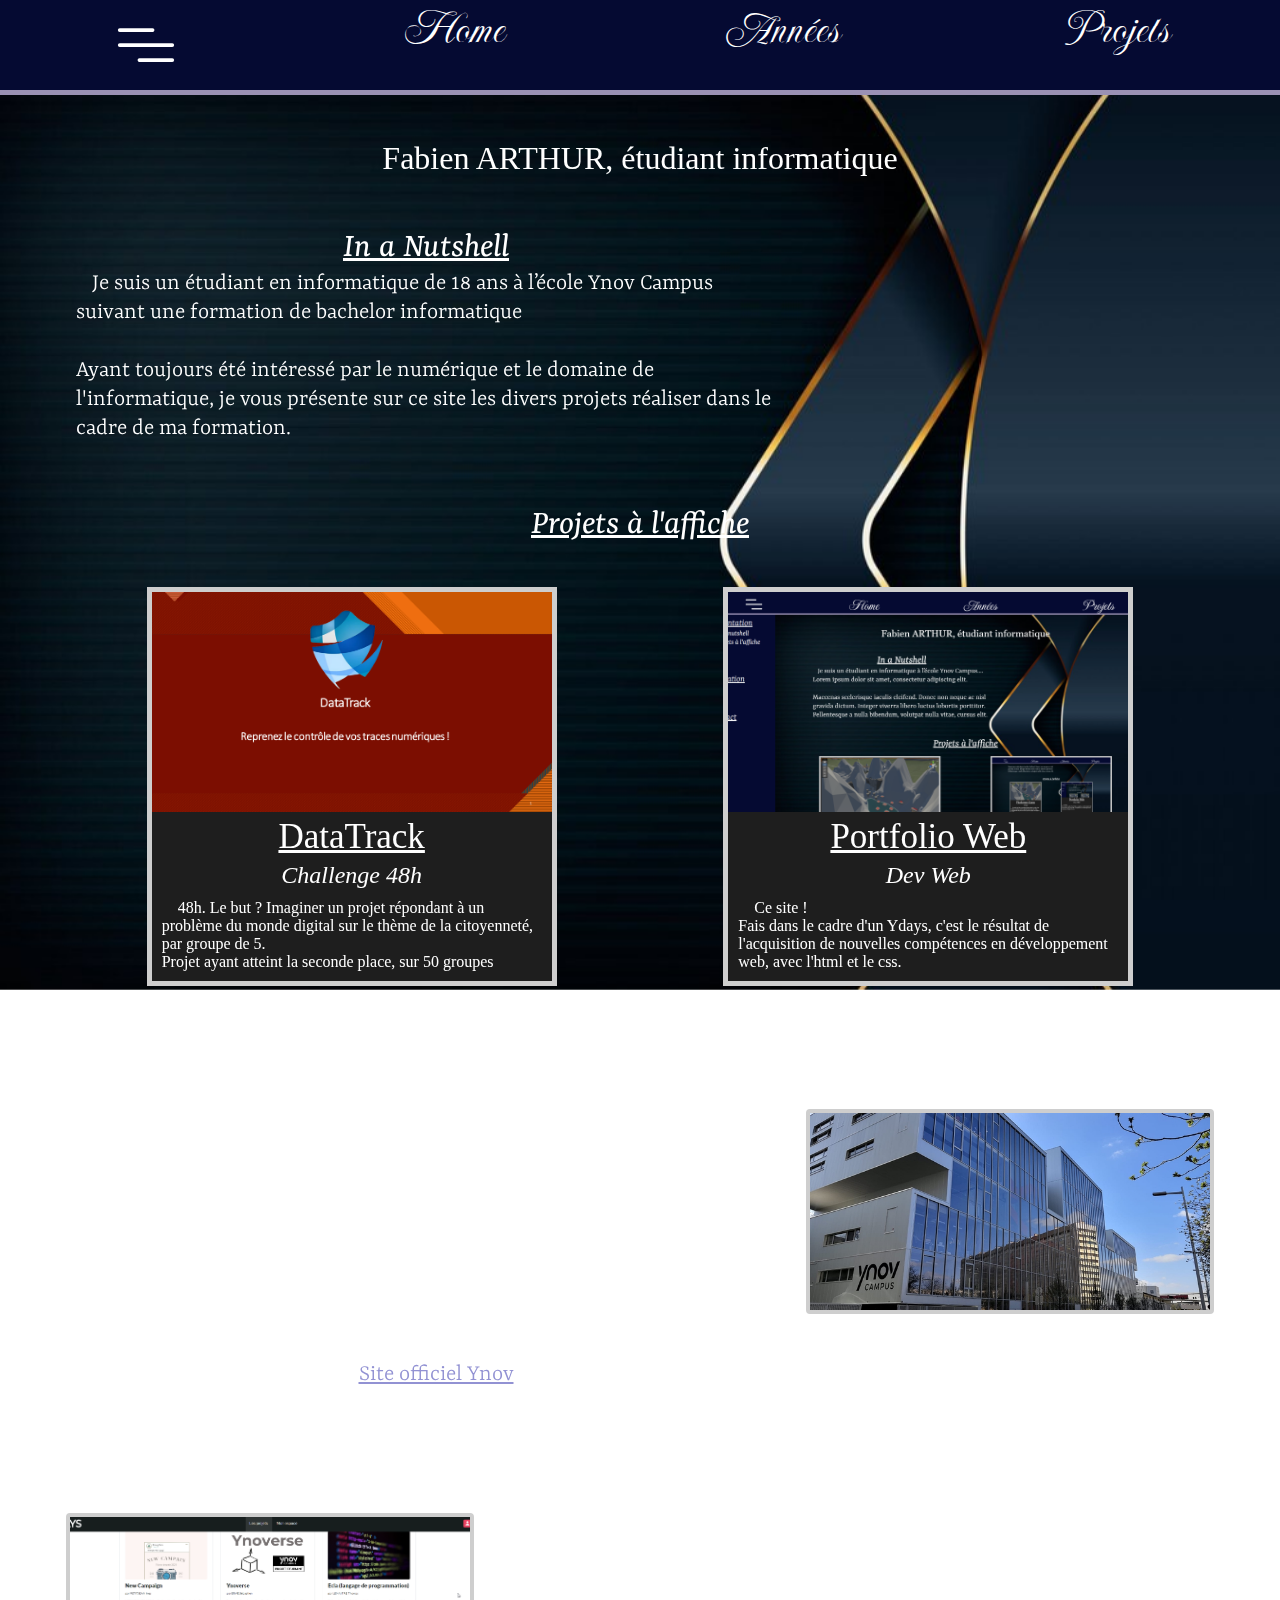
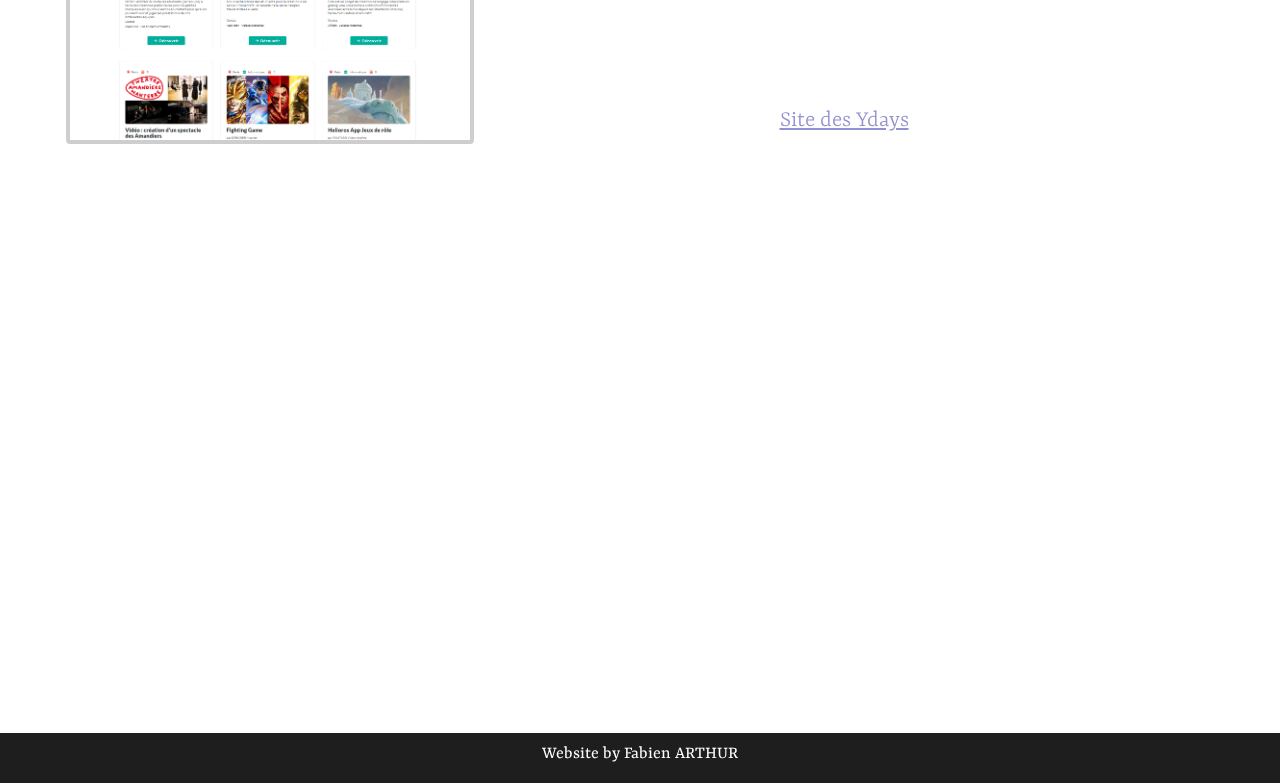
<file: index.html>
<!DOCTYPE html>
<html lang="fr">
<head>
    <meta charset="UTF-8">
    <meta http-equiv="X-UA-Compatible" content="IE=edge">
    <meta name="viewport" content="width=device-width, initial-scale=1.0">
    <title>Portfolio | Fabien ARTHUR</title>
    <link rel="stylesheet" href="./assets/CSS/style.css">
    <script src="./code/main.js"></script>
</head>
<body>
    <navbar>
        <button id="burger_menu_icon" onclick="sideMenu()">
            <svg width="90px" height="90px" viewBox="0 0 24 24" fill="none" xmlns="http://www.w3.org/2000/svg" stroke="#ffffff">
                <g id="SVGRepo_bgCarrier" stroke-width="0"></g>
                <g id="SVGRepo_tracerCarrier" stroke-linecap="round" stroke-linejoin="round"></g>
                <g id="SVGRepo_iconCarrier"> <path d="M5 8H13.75M5 12H19M10.25 16L19 16" stroke="#ffffff" stroke-linecap="round" stroke-linejoin="round"></path> 
                </g>
            </svg>
        </button>
        <div class="btnNavText">
            <a href="./index.html">Home</a>
            <div class="dropDownList">
            </div>
        </div>
        <div class="btnNavText">
            <a class="unclickable">Années</a>
            <div class="dropDownList">
                <a href="./annees/bachelor1.html">Bachelor 1</a>
            </div>
        </div>
        <div class="btnNavText">
            <a class="unclickable">Projets</a>
            <div class="dropDownList">
                <a href="./index.html">DevWeb</a>
                <a href="./index.html">Golang</a>
                <a href="./index.html">Linux</a>
                <a href="./index.html">Unity / Unreal</a>
            </div>
        </div>
    </navbar>
    <div id="sideMenu" class="sideMenuClose">
        <div class="sideMenuSubMenu">
            <button class="sideMenuTitle" onclick="goTo('mainWindow')">Présentation</button>
            <div class="sideMenuSubMenuItem">
                <button onclick="goTo('inANutshell')">In a nutshell</button>
                <button onclick="goTo('projetsAffiche')">Projets à l'affiche</button>
            </div>
        </div>
        <div class="sideMenuSubMenu">
            <button class="sideMenuTitle" onclick="goTo('formationTitle')">Formation</button>
            <div class="sideMenuSubMenuItem">
                <button onclick="goTo('ydays')">Ydays</button>
                <button onclick="goTo('competencesTitle')">Compétences</button>
                
            </div>
        </div>
        <div class="sideMenuSubMenu">
            <button class="sideMenuTitle" onclick="goTo('contactTitle')">Contact</button>
            <div class="sideMenuSubMenuItem">
            </div>
        </div>
    </div>

    <main>
        <img id="background_img" class="Full" src="./assets/Images/Background/modern-design-with-light-golden-line_67845-488.jpg">
        <div id="mainWindow" class="Full">
            <h1>Fabien ARTHUR, étudiant informatique</h1>
            <div class="left blockText">
                <h2 id="inANutshell">In a Nutshell</h2>
                <p>&emsp;Je suis un étudiant en informatique de 18 ans à l’école Ynov Campus suivant une formation de bachelor informatique
                    <br><br>
                    Ayant toujours été intéressé par le numérique et le domaine de l'informatique, je vous présente sur ce site les divers projets réaliser dans le cadre de ma formation.
                </p>
            </div>
            <div class="middleTitle" id="projetsAffiche">Projets à l'affiche
            </div>
            <div class="projectGrid">
                <a class="projectCard" id="challenge48h" href="./projets/dataTrack.html">
                    <img src="./assets/projets/dataTrack/dataTrack_title.png" alt="dataTrack_title">
                    <div class="textProjectCard">
                        <h3>DataTrack</h3>
                        <h4>Challenge 48h</h4>
                        <p>&emsp;48h. Le but ? Imaginer un projet répondant à un problème du monde digital sur le thème de la citoyenneté, par groupe de 5.<br>Projet ayant atteint la seconde place, sur 50 groupes</p>
                    </div>
                </a>
                <a class="projectCard" href="#">
                    <img src="./assets/projets/Portfolio Web/Home.png" alt="portfolioWeb">
                    <div class="textProjectCard">
                        <h3>Portfolio Web</h3>
                        <h4>Dev Web</h4>
                        <p>&emsp;Ce site !<br> Fais dans le cadre d'un Ydays, c'est le résultat de l'acquisition de nouvelles compétences en développement web, avec l'html et le css.</p>
                    </div>
                </a>
            </div>
            <div class="middleTitle" id="formationTitle">Formation</div>
            <div class="alignInside">
                <div class="left blockText">
                    &emsp;Après un baccalauréat spécialité Numériques & Sciences Informatiques et Mathématiques, mention très bien au lycée Paul Lapie à Courbevoie, j'ai commencé à suivre une formation de bachelor informatique à Paris Ynov Campus, situé 12 rue Anatole France à Nanterre.
                    <br><br>
                    Cette école du numérique à pour particularité d'être très centré sur le travail collectif et la création de projets concrets, comme le montre ce portfolio.
                    <a href="https://www.ynov-paris.com/">Site officiel Ynov</a>
                </div>
                <img src="./assets/Images/Other/YnovExterior.jpg">
            </div>
            <div class="middleTitle" id="Ydays">Ydays</div>
            <div class="alignInside">
                <img src="./assets/Images/Other/ydays_exemple.png">
                <div class="right blockText">
                    &emsp;Les Ydays sont une initiative d'Ynov réservant tous les mercredis pour des projets multi-filières, aboutissant en générale à deux projets variés en fin d'année.
                    <br>Les étudiants en choisissent deux qu'ils feront tout au long de l'année, cela pouvant être la création d'une application, des concours de CTF, ou encore la création d'un langage de programmation ! (Ecla).
                    <br><a href="https://ydays.ynov.com/projects">Site des Ydays</a>
                
                </div>
            </div>

            <div class="middleTitle" id="competencesTitle">Compétences</div>
            <div class="competencesList">
                <ul>
                    Langages ;
                    <li>- Go</li>
                    <li>- Js/html/css</li>
                    <li>- Java</li>
                    <li>- ~ Python</li>
                </ul>
                <ul>
                    Outils ; 
                    <li>- Github</li>

                </ul>
                <ul>
                    Divers ;
                    <li>- Basique de Linux</li>
                    <li>- Réseaux / configuration basique Cisco</li>
                </ul>
            </div>

            <div class="middleTitle" id="contactTitle">Contact</div>
            <ul class="contactList">
                <li>Adresse : 17 Boulevard de la République</li>
                <li>Ville : La Garenne Colombes (92250), France</li>
                <li>Email : fabien.arthur@ynov.com</li>
                <li>Tel : 07 12 34 56 78 90</li>
            </ul>
        </div>
    </main>
    <footer>
        <div class="alignInside">
            <span>Website by Fabien ARTHUR</span>
            <!--<span>Dans le cadre d'une formation à Paris Ynov Campus</span>-->
        </div>
    </footer>
</body>

</html>
</file>
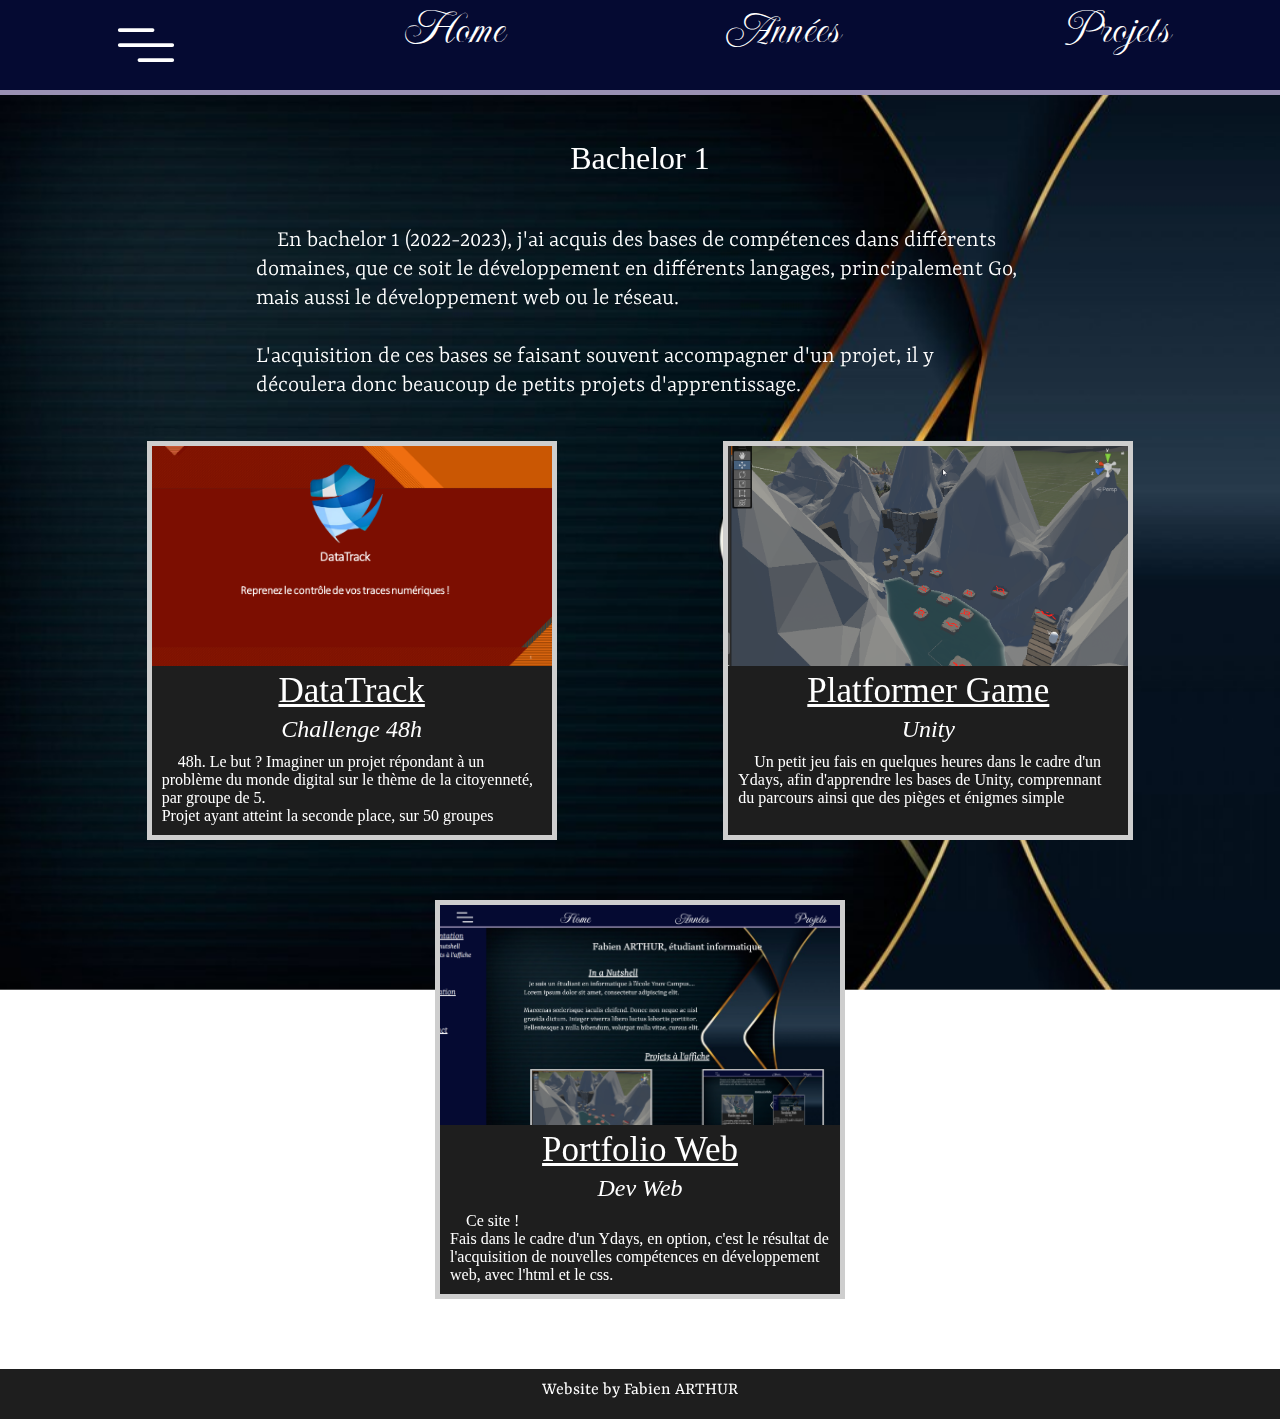
<file: annees/bachelor1.html>
<!DOCTYPE html>
<html lang="fr">
<head>
    <meta charset="UTF-8">
    <meta http-equiv="X-UA-Compatible" content="IE=edge">
    <meta name="viewport" content="width=device-width, initial-scale=1.0">
    <title>Portfolio | Fabien ARTHUR</title>
    <link rel="stylesheet" href="../assets/CSS/style.css">
    <script src="../code/main.js"></script>
</head>
<body>
    <navbar>
        <button id="burger_menu_icon" onclick="sideMenu()">
            <svg width="90px" height="90px" viewBox="0 0 24 24" fill="none" xmlns="http://www.w3.org/2000/svg" stroke="#ffffff">
                <g id="SVGRepo_bgCarrier" stroke-width="0"></g>
                <g id="SVGRepo_tracerCarrier" stroke-linecap="round" stroke-linejoin="round"></g>
                <g id="SVGRepo_iconCarrier"> <path d="M5 8H13.75M5 12H19M10.25 16L19 16" stroke="#ffffff" stroke-linecap="round" stroke-linejoin="round"></path> 
                </g>
            </svg>
        </button>
        <div class="btnNavText">
            <a href="../index.html">Home</a>
            <div class="dropDownList">
            </div>
        </div>
        <div class="btnNavText">
            <a class="unclickable">Années</a>
            <div class="dropDownList">
                <a href="./bachelor1.html">Bachelor 1</a>
            </div>
        </div>
        <div class="btnNavText">
            <a class="unclickable">Projets</a>
            <div class="dropDownList">
                <a href="../index.html">DevWeb</a>
                <a href="../index.html">Golang</a>
                <a href="../index.html">Linux</a>
                <a href="../index.html">Unity / Unreal</a>
            </div>
        </div>
    </navbar>
    <div id="sideMenu" class="sideMenuClose">
        <div class="sideMenuSubMenu">
            <button class="sideMenuTitle" onclick="goTo('bachelor1Title')">Bachelor 1</button>
            <div class="sideMenuSubMenuItem">
                <button onclick="goTo('challenge48h')">Challenge 48h</button>
                <button onclick="goTo('devWeb')">Dev Web</button>
                <button onclick="goTo('Unity')">Unity</button>
            </div>
        </div>
    </div>

    <main>
        <img id="background_img" class="Full" src="../assets/Images/Background/modern-design-with-light-golden-line_67845-488.jpg">
        <div id="mainWindow" class="Full">
            <h1 id="bachelor1Title">Bachelor 1</h1>
            <div class="center blockText">
                <p>&emsp; En bachelor 1 (2022-2023), j'ai acquis des bases de compétences dans différents domaines, que ce soit le développement en différents langages, principalement Go, mais aussi le développement web ou le réseau. 
                    <br><br> L'acquisition de ces bases se faisant souvent accompagner d'un projet, il y découlera donc beaucoup de petits projets d'apprentissage.
                </p>
            </div>
            <div class="projectGrid">
                <a class="projectCard" id="challenge48h" href="../projets/dataTrack.html">
                    <img src="../assets/projets/dataTrack/dataTrack_title.png" alt="dataTrack_title">
                    <div class="textProjectCard">
                        <h3>DataTrack</h3>
                        <h4>Challenge 48h</h4>
                        <p>&emsp;48h. Le but ? Imaginer un projet répondant à un problème du monde digital sur le thème de la citoyenneté, par groupe de 5.<br>Projet ayant atteint la seconde place, sur 50 groupes</p>
                    </div>
                </a>
                <a class="projectCard" id="Unity">
                    <img src="../assets/projets/1st Game Unity/image.png" alt="UnityGame">
                    <div class="textProjectCard">
                        <h3>Platformer Game</h3>
                        <h4>Unity</h4>
                        <p>&emsp;Un petit jeu fais en quelques heures dans le cadre d'un Ydays, afin d'apprendre les bases de Unity, comprennant du parcours ainsi que des pièges et énigmes simple</p>
                    </div>
                </a>
                <a class="projectCard" id="devWeb">
                    <img src="../assets/projets/Portfolio Web/Home.png" alt="PortfolioWeb">
                    <div class="textProjectCard">
                        <h3>Portfolio Web</h3>
                        <h4>Dev Web</h4>
                        <p>&emsp;Ce site !<br> Fais dans le cadre d'un Ydays, en option, c'est le résultat de l'acquisition de nouvelles compétences en développement web, avec l'html et le css.</p>
                    </div>
                </a>
            </div>
        </div>
    </main>
    <footer>
        <div class="alignInside">
            <span>Website by Fabien ARTHUR</span>
            <!--<span>Dans le cadre d'une formation à Paris Ynov Campus</span>-->
        </div>
    </footer>
</body>

</html>
</file>
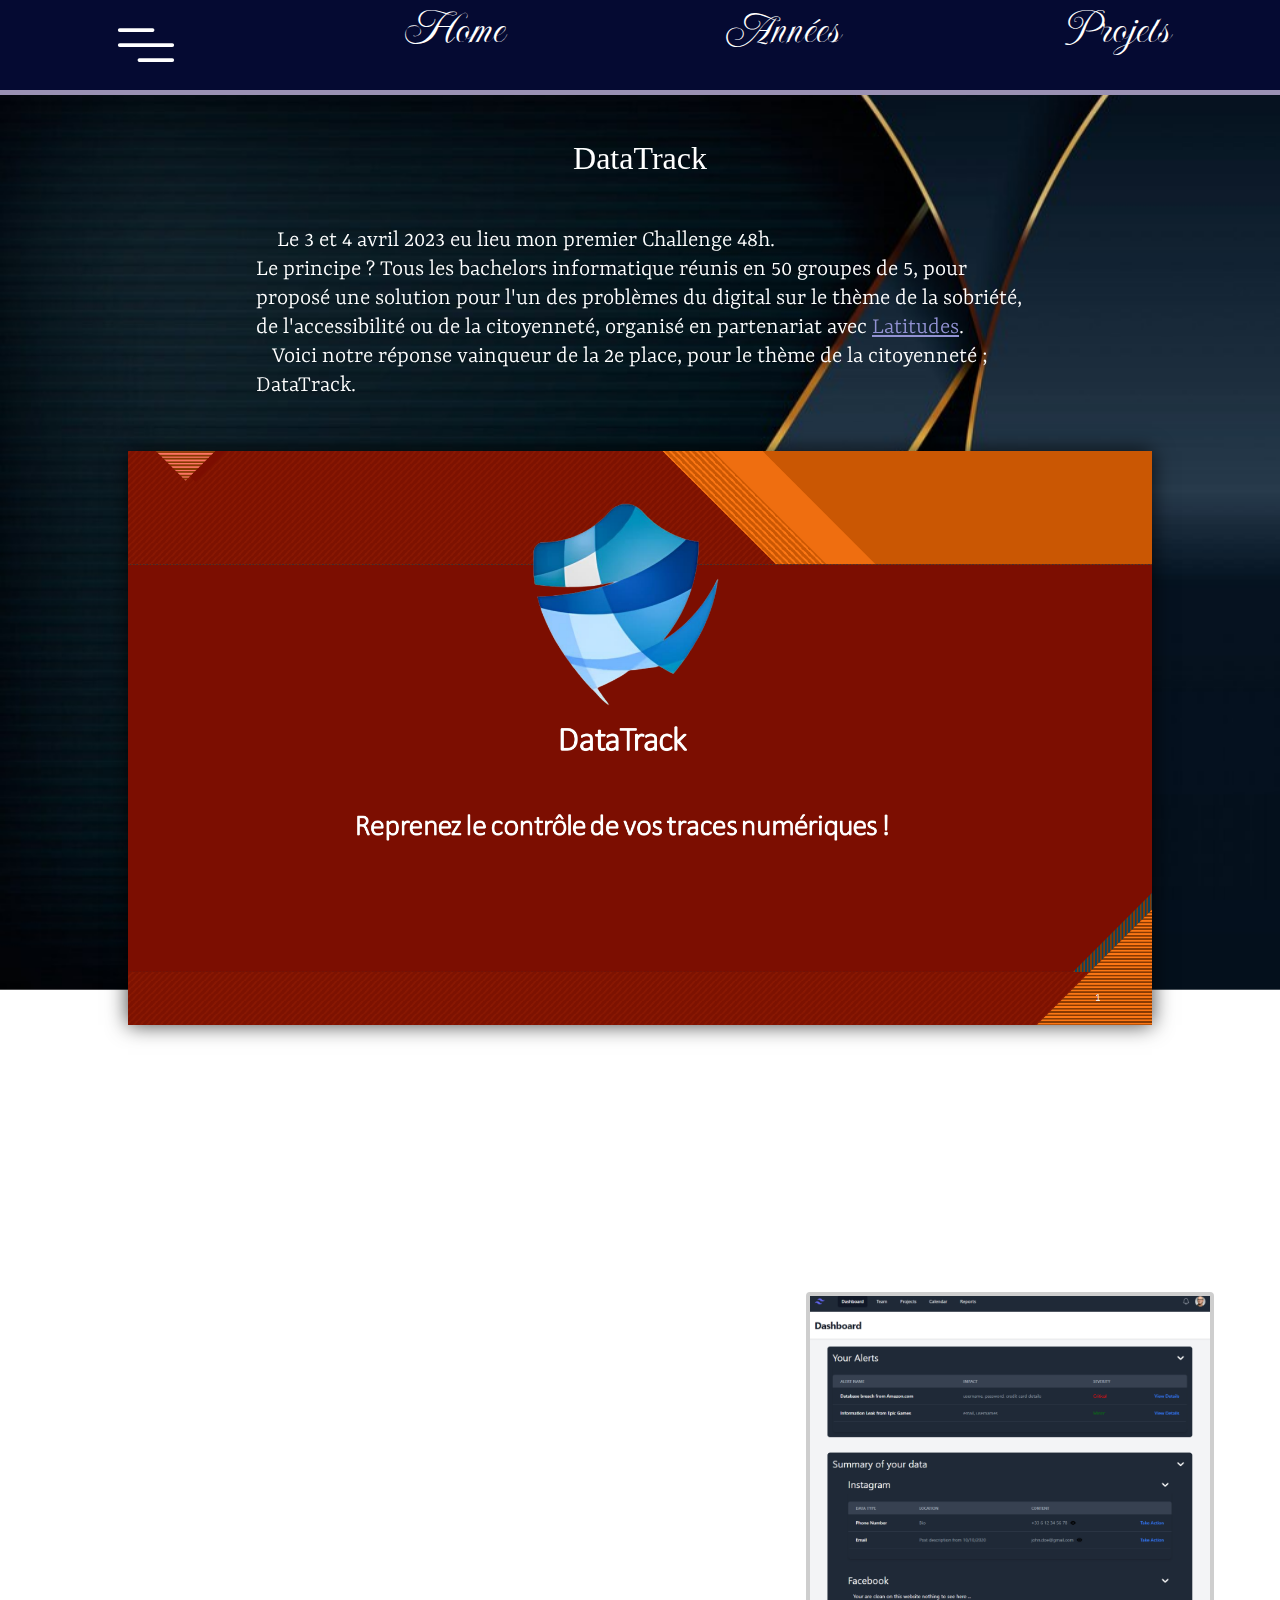
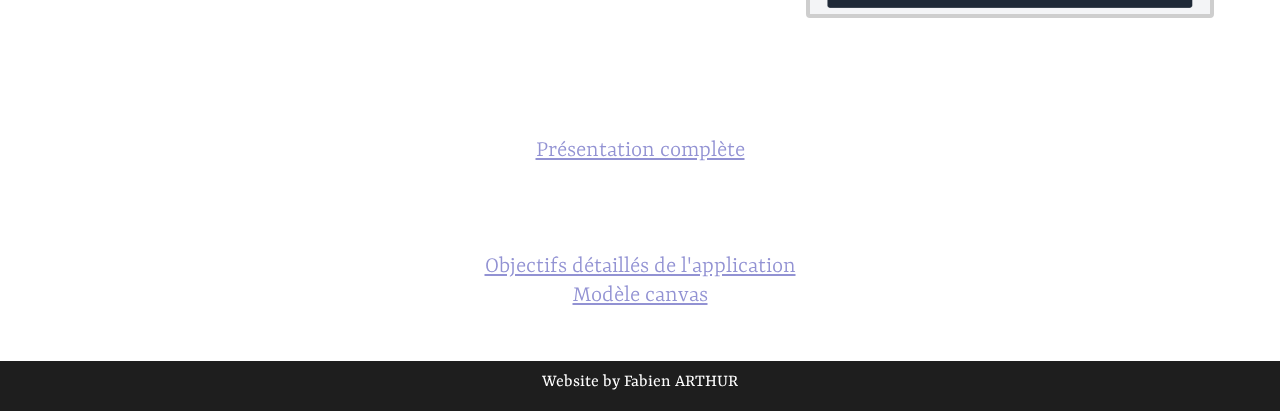
<file: projets/dataTrack.html>
<!DOCTYPE html>
<html lang="fr">
<head>
    <meta charset="UTF-8">
    <meta http-equiv="X-UA-Compatible" content="IE=edge">
    <meta name="viewport" content="width=device-width, initial-scale=1.0">
    <title>Portfolio | Fabien ARTHUR</title>
    <link rel="stylesheet" href="../assets/CSS/style.css">
    <script src="../code/main.js"></script>
</head>
<body>
    <navbar>
        <button id="burger_menu_icon" onclick="sideMenu()">
            <svg width="90px" height="90px" viewBox="0 0 24 24" fill="none" xmlns="http://www.w3.org/2000/svg" stroke="#ffffff">
                <g id="SVGRepo_bgCarrier" stroke-width="0"></g>
                <g id="SVGRepo_tracerCarrier" stroke-linecap="round" stroke-linejoin="round"></g>
                <g id="SVGRepo_iconCarrier"> <path d="M5 8H13.75M5 12H19M10.25 16L19 16" stroke="#ffffff" stroke-linecap="round" stroke-linejoin="round"></path> 
                </g>
            </svg>
        </button>
        <div class="btnNavText">
            <a href="../index.html">Home</a>
            <div class="dropDownList">
            </div>
        </div>
        <div class="btnNavText">
            <a class="unclickable">Années</a>
            <div class="dropDownList">
                <a href="../annees/bachelor1.html">Bachelor 1</a>
            </div>
        </div>
        <div class="btnNavText">
            <a class="unclickable">Projets</a>
            <div class="dropDownList">
                <a href="../index.html">DevWeb</a>
                <a href="../index.html">Golang</a>
                <a href="../index.html">Linux</a>
                <a href="../index.html">Unity / Unreal</a>
            </div>
        </div>
    </navbar>
    <div id="sideMenu" class="sideMenuClose">
        <div class="sideMenuSubMenu">
            <button class="sideMenuTitle" onclick="goTo('projetTitle')">DataTrack</button>
            <div class="sideMenuSubMenuItem">
                <button onclick="goTo('projetDescription')">Description</button>
                <button onclick="goTo('ressources')">Ressources</button>
            </div>
        </div>
    </div>

    <main>
        <img id="background_img" class="Full" src="../assets/Images/Background/modern-design-with-light-golden-line_67845-488.jpg">
        <div id="mainWindow" class="Full">
            <h1 id="projetTitle">DataTrack</h1>
            <div class="center blockText">
                <p>&emsp; Le 3 et 4 avril 2023 eu lieu mon premier Challenge 48h. 
                    <br>Le principe ? Tous les bachelors informatique réunis en 50 groupes de 5, pour proposé une solution pour l'un des problèmes du digital sur le thème de la sobriété, de l'accessibilité ou de la citoyenneté, organisé en partenariat avec <a href="https://www.latitudes.cc/">Latitudes</a>.
                    <br>&emsp;Voici notre réponse vainqueur de la 2e place, pour le thème de la citoyenneté ; DataTrack.
                </p>
            </div>
            <img class="centerImg" src="../assets/projets/dataTrack/dataTrack_title.png" alt="dataTrack_title">
                
            <div id="projetDescription" class="blockText center">
                <h2>Concept</h2>
                <p>&emsp;Ce projet étant de l'idéation, nous avons poser le problème des informations laisser publiques sur les réseaux sociaux et sites internets et avons proposé une application afin d'aider à mitiger ce problème.</p>

                <p>Membres du groupe; Luca Morgado (B2), Seifeddine Hassen & Keenan Szczepkowski (B3), Thomas Rucktooa & moi même (B1)</p>
                <br>
            </div>
            <div class="alignInside">
                <div class="blockText left">
                    <h2>Principe</h2>
                    <p>
                        &emsp; Cette application permettrait de récupéré les données de l'utilisateur publiques comme un numéro de téléphone ou une adresse, par du web scraping et les API des réseaux sociaux, pour permettre ensuite au client de supprimer ou rendre privé ses informations publiques.
                        <br><br>&emsp;Cette application offrirais aussi des guides pour naviguer dans les paramètres des réseaux sociaux, pour par exemple supprimé un profil ou faire valoir son droit à l'oubli.
                        <br>&emsp;Finalement, elle permettrait aussi alerter l'utilisateur des éventuels failles de sécurités apparaissant sur les réseau sociaux.
                    </p>
                    <br>
                </div>
                <img src="../assets/projets/dataTrack/dataTrack_maquette.png" alt="dataTrack_maquette">
            </div>
            <div id="ressources" class="blockText">
                <h2>Ressources</h2>
                <a href="../assets/projets/dataTrack/DataTrack_Presentation_2.pdf">Présentation complète</a>

                <br><br>
                <p>Pour aller plus loin : </p>
                <a href="../assets/projets/dataTrack/Explication complète.pdf">Objectifs détaillés de l'application</a>
                <a href="../assets/projets/dataTrack/modele_canvas.pdf">Modèle canvas</a>
                
            </div>
    </main>
    <footer>
        <div class="alignInside">
            <span>Website by Fabien ARTHUR</span>
            <!--<span>Dans le cadre d'une formation à Paris Ynov Campus</span>-->
        </div>
    </footer>
</body>

</html>
</file>
<file: assets/CSS/style.css>
@font-face {
    font-family: Imperial_Script;
    src: url(../Fonts/Imperial.ttf);
}

@font-face {
    font-family: Yrsa_Italic;
    src: url(../Fonts/Yrsa/Yrsa-Italic-VariableFont_wght.ttf)
}
@font-face {
    font-family: Yrsa;
    src: url(../Fonts/Yrsa/Yrsa-VariableFont_wght.ttf);
}

* {
    padding: 0;
    margin: 0;
}

a {
    text-decoration: none;
    color: inherit;
}
.unclickable {
    cursor: default;
}

button {
    background-color: transparent;
    cursor: pointer;
    width: fit-content;
    border: 0;
    padding: 0;
}

navbar {
    display: flex;
    position:fixed;
    top: 0;
    right: 0;
    left: 0;
    justify-content: space-around;
    align-items:flex-start;
    height: 10vh;
    background-color: #050A32;
    color: white;
    font-size: 48px;
    font-family: Imperial_Script;
    border-bottom: 5px solid #9A91B4;
    z-index: 2;
}

.btnNavText a {
    padding: 10px;
}
.btnNavText:hover {
    background: #1E1E1E;
    position: relative;
    padding-bottom: 6px;
}
.btnNavText:hover .dropDownList {
    display: flex;
    flex-direction: column;
}
.dropDownList{
    background: #1E1E1E;
    position: relative;
    display: none;
    flex-direction: column ;
    font-size: 22px;
    font-family: Yrsa;
    margin-top: 10%;
}
.btnNavText:hover .dropDownList :hover {
    background-color: #727a83;
}



/* SIDE MENU ---------------*/
#sideMenu {
    left: 0;
    bottom: 0;
    top: 0;
    background-color: #050A32;
    width: 250px;
    position: fixed;
    z-index: 1;
    
    transition-duration: 0.35s;
}
.sideMenuClose {
    transform: translate3d(-250px, 0, 0);
}
.sideMenuSubMenu {
    padding-top: 12vh;
    padding-left: 30px;
}
.sideMenuTitle {
    color: white;
    font-size: 32px;
    font-family: Yrsa_Italic;
    font-weight: 100;
    text-decoration: underline;
}
.sideMenuSubMenuItem {
    padding-left: 20px;
    display: flex;
    flex-direction: column;
}
.sideMenuSubMenuItem button{
    font-size: 24px;
    text-decoration: none;
    color: white;
    font-family: Yrsa_Italic;
}
/* SIDE MENU END-----------------------*/


/* Rétrecissement du main et background avec la sideBar */
#background_img {
    height: 90vh;
    padding-top: 10vh;
    height: 100%;   
    position: fixed;
    z-index: -1;
    
    transition-duration: 0.35s;
}
#mainWindow {
    padding-top: 10vh;
    color: white;
    display: flex;
    flex-direction: column;
    align-items: center;
    
    
    transition-duration: 0.35s;
}
.NotFull {
    width : calc(100% - 249px);
    padding-left: 249px;
}
.Full {
    width: 100%;
    padding-left: 0;
}
/* END */


/* MAIN */
h1 {
    font-size: 32px;
    font-family:Georgia, 'Times New Roman', Times, serif;
    font-weight: 500;
    padding: 50px;
}
ul {
    list-style: none;
    font-size: 24px;
    font-family: Yrsa;
}
.blockText {
    display:flex;
    flex-direction: column;
    align-items: center;
    color: white;
    font-family: Yrsa;
    font-size: 24px;
    font-weight: lighter;
}
.left {
    padding-left: 20px;
    padding-right: 35%;
    max-width: 700px;
}
.right {
    padding-right: 20px;
    padding-left: 35%;
    max-width: 700px;
}
.center {
    padding-left: 20%;
    padding-right: 20%;
}
.blockText a {
    color: rgb(146, 146, 211);
    text-decoration: underline;
}
.blockText h2 {
    font-family: Yrsa_Italic;
    font-weight: normal;
    font-size: 35px;
    text-decoration: underline;
    
}


.middleTitle {
    margin-top: 60px;
    font-family: Yrsa_Italic;
    font-weight: normal;
    font-size: 35px;
    text-decoration: underline;
}

.alignInside {
    display: flex;
    align-items: flex-start;
    justify-content: space-evenly;
    flex-wrap: wrap;
}
.alignInside img {
    max-width: 400px;
    border: 4px solid #CECECE;
    border-radius: 4px;
}
.alignInside .blockText {
    padding: 20px;
}
.alignInside .blockText {
    padding: 20px;
}

.projectGrid {
    display: flex;
    flex-direction: row;
    flex-wrap: wrap;
    justify-content: space-evenly;
    width: 100%;
}

.competencesList {
    display: flex;
    justify-content: space-evenly;
    align-items: flex-start;
    flex-wrap: wrap;
    width: 90%
}
.competencesList ul {
    max-width: 300px;
    margin-top: 30px;
}
.contactList {
    margin-top: 10px;
}
.contactList li {
    margin-top: 5px;
}


/* PAGE PROJET */
.centerImg {
    margin-left: 20%;
    margin-right: 20%;
    max-width: 80%;
    max-height: 80%;
    margin: 50px;
    box-shadow: 0px 0px 20px 0px rgba(0, 0, 0, 0.75);
}



/* PROJECT CARD */
.projectCard {
    display: flex;
    flex-direction: column;
    width: 400px;
    background-color: #1E1E1E;
    border: 5px solid #CECECE;
    cursor: pointer;
    margin: 20px;
    margin-top: 40px;
    
}

.projectCard:hover {
    border-color: #050A32;
    box-shadow: 0px 0px 20px 0px rgba(97, 97, 97, 0.75);
}
.projectCard h3 {
    margin: 5px;
    font-size: 35px;
    text-decoration: underline;
    font-weight: 500;
}
.projectCard h4 {
    font-size: 24px;
    font-style: italic;
    font-weight: 300;
}
.projectCard p {
    margin: 10px;
}

.textProjectCard {
    display: flex;
    flex-direction: column;
    align-items: center;
}
.projectCard img {
    height: 220px;
    object-fit: cover;
}






/* FOOTER */
footer {
    min-height: 50px;
    background-color: #1E1E1E;
    margin-top: 50px;
    color: white;
    font-size: 18px;
    font-family: Yrsa;
}
footer span {
    margin-top: 10px;
}








@media screen and (max-width: 600px) {

    /* Stop le rétrécissement du main pour le mettre en dessous de la sidebar*/
    #background_img {
        width : 100%;
        padding-left: 0%;
    }
    #mainWindow {
        width: 100%;
        padding-left: 0%;
    }

    navbar {
        font-size: 25px;
        padding: 0px;
    }
    navbar .btnNavText {
        padding-top: 20px;
    }
    .projectCard {
        width: 300px;
    }
    .alignInside img {
        max-width: 300px;
    }

    /* on passe en affichage en liste, en prenant presque toute la largeur*/
    .competencesList ul {
        width: 90%;
        padding-left: 30px;
    }

    /* quand la place est limité, on va pas la réduire encore*/
    .left {
        padding-left: 20px;
        padding-right: 20px;
    }
    .right {
        padding-right: 20px;
        padding-left: 20px;
    }
    .center {
        padding-left: 20px;
        padding-right: 20px;
    }
}
</file>
